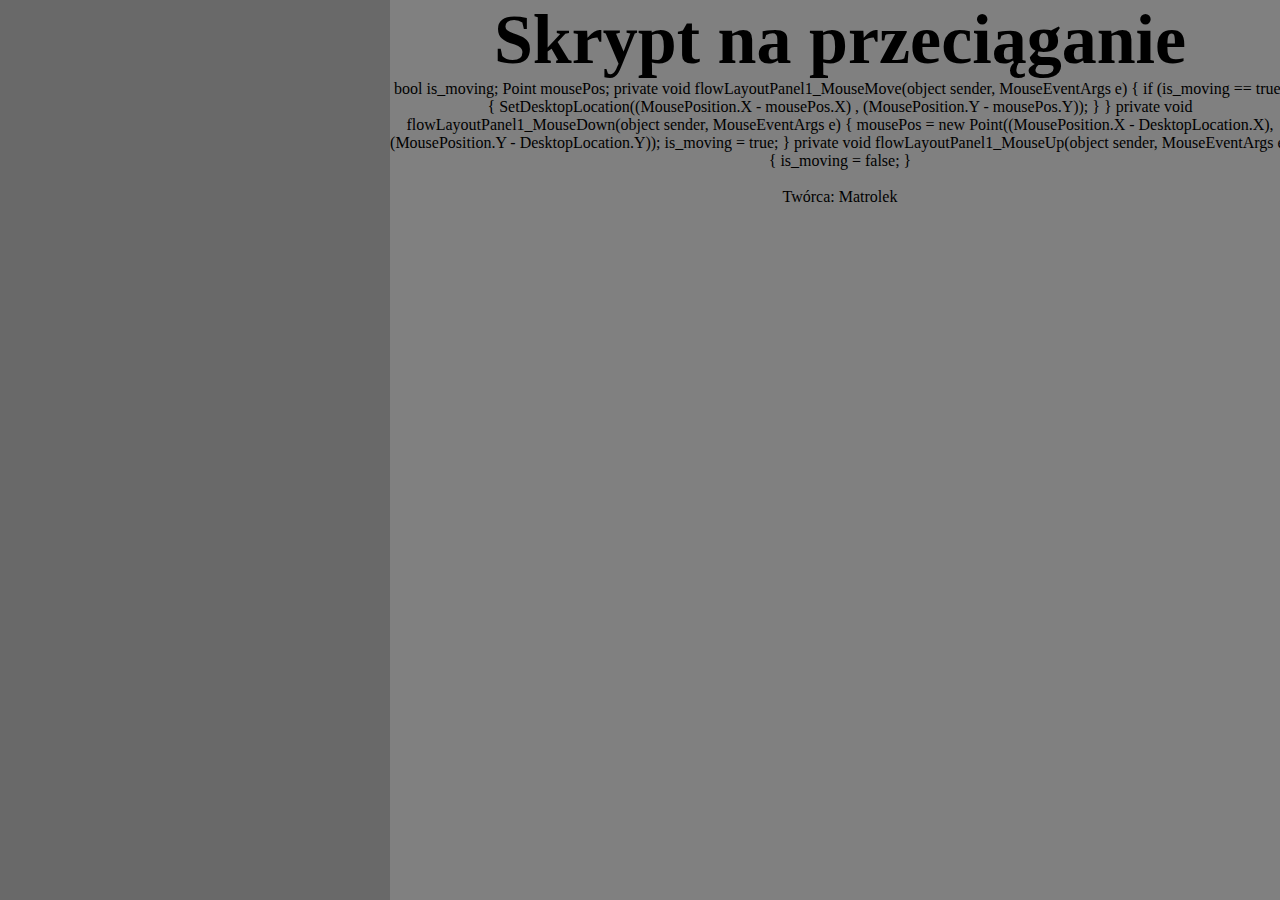
<file: index.html>
﻿<!DOCTYPE HTML>
<html>
<head>
    <title>Gra Prowid</title>
    <meta charset="UTF-8">
    <link rel="stylesheet" href="css/style.css">
</head>
<body>
    <div class="block">
    <h1>Skrypt na przeciąganie</h1>
    <p>bool is_moving;
Point mousePos;

private void flowLayoutPanel1_MouseMove(object sender, MouseEventArgs e)
        {
            if (is_moving == true)
            {
                SetDesktopLocation((MousePosition.X - mousePos.X) , (MousePosition.Y - mousePos.Y));
            }
        }


private void flowLayoutPanel1_MouseDown(object sender, MouseEventArgs e)
        {
            mousePos = new Point((MousePosition.X - DesktopLocation.X), (MousePosition.Y - DesktopLocation.Y));
            is_moving = true;
        }
private void flowLayoutPanel1_MouseUp(object sender, MouseEventArgs e)
        {
            is_moving = false;
        }</p>
        </br>
    <p>Twórca: Matrolek</p>
    </div>
</body>
</html>
</file>
<file: css/style.css>
* {
    margin: 0;
    padding: 0;
    background-color: dimgrey;
}

.download {
    width: 200px;
    height: 50px;
    background-color: red;
    border: 3px solid darkred;
    border-radius: 10px;
    color: black;
    font-weight: bold;
    font-size: 15px;
    position: absolute;
        top: 800px;
        left: 50%;
        margin-left: -100px;
}

h1 {
    text-align: center;
    font-size: 70px;
    background-color: gray;
}

p {
    text-align: center;
    background-color: gray;
}

img {
    background-color: gray;
    position: absolute;
    top: 200px;
    left: 50%;
    margin-left: -200px;
}

.block {
    width: 900px;
    height: 100vh;
    background-color: gray;
    position: absolute;
        left: 50%;
        margin-left: -250px;
}
</file>
